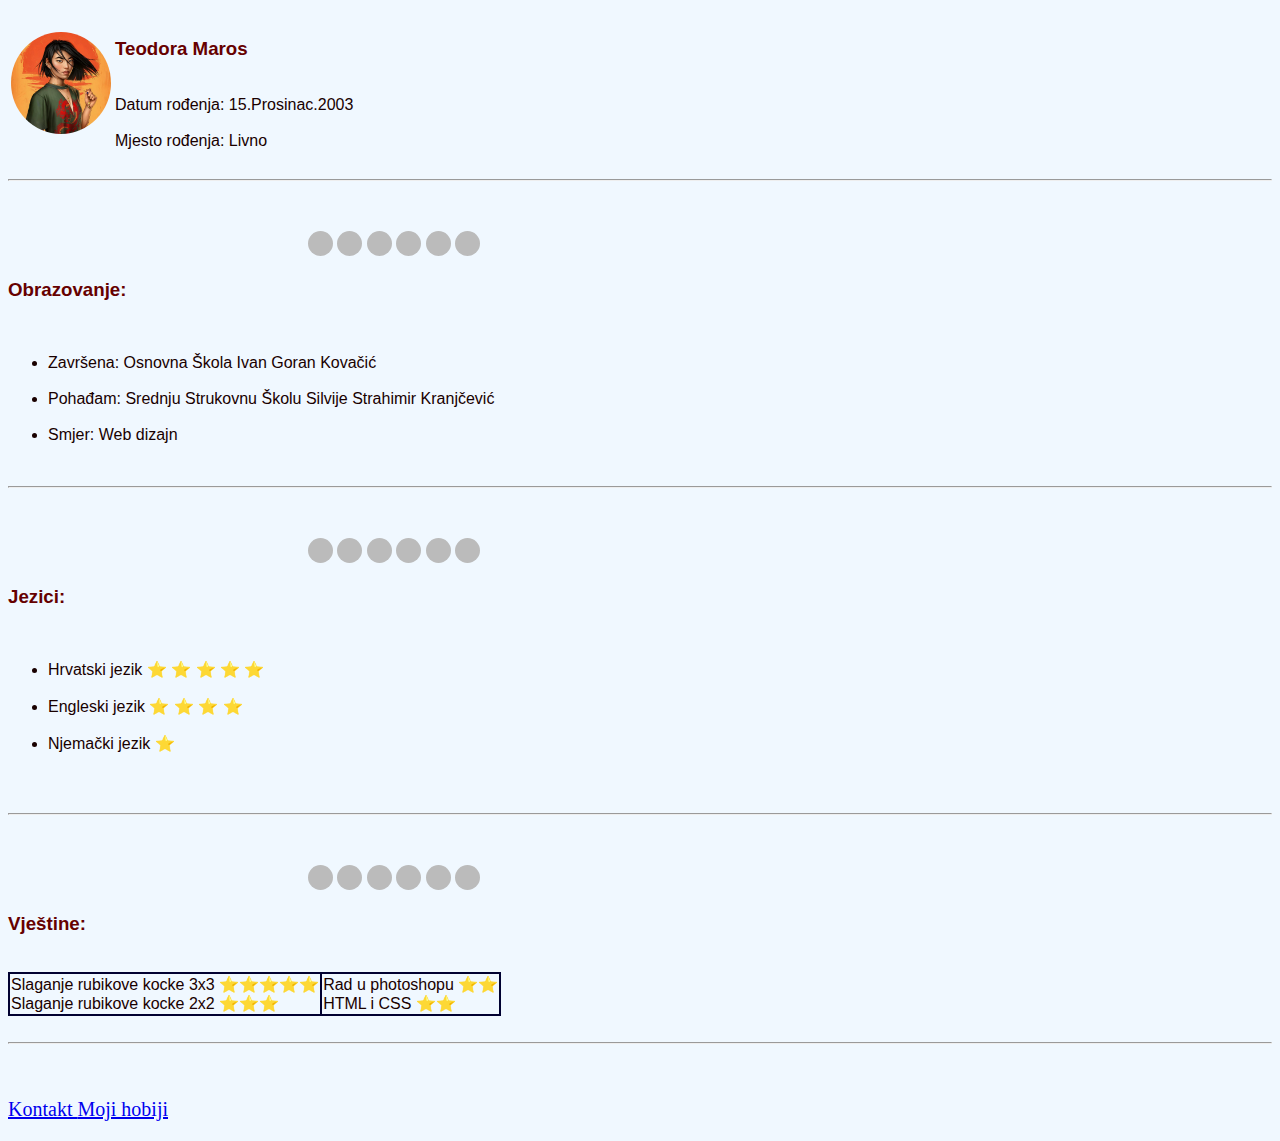
<file: index.html>
<!DOCTYPE html>
<html lang="en">
<head>
    <meta charset="UTF-8">
    <meta name="viewport" content="width=device-width, initial-scale=1.0">
    <meta http-equiv="X-UA-Compatible" content="ie=edge">
    <title>Životopis</title>

    <link rel="stylesheet" type="text/css" href="mojstil.css">

</head>
<body>
    <p>
<table>
        <thead>
            <td><img src="fa.png" width="100" id="slika"></td>
            
            <td>
                <h3>Teodora Maros</h3> <br> 
                Datum rođenja: 15.Prosinac.2003 <br> <br>
                Mjesto rođenja: Livno <br>
            </td>
        
        </thead>
</table>
    <br>
<hr>
            </p>
<br>
<p class="tocke"> 
    <span class="dot"> </span>
    
    <span class="dot"> </span>
    
    <span class="dot"> </span>
    
    <span class="dot"> </span>
    
    <span class="dot"> </span>
    
    <span class="dot"> </span>
    </p>
    <p>
    
    <h3 >
        Obrazovanje: </h3>
        <br>
    <ul>
    <li>Završena: Osnovna Škola Ivan Goran Kovačić </li><br>
    <li>Pohađam: Srednju Strukovnu Školu Silvije Strahimir Kranjčević </li><br>
    <li> Smjer: Web dizajn</li>
</ul>
    <br>
<hr>
</p>
<br>

<p class="tocke"> 
      <span class="dot"> </span>
    
    <span class="dot"> </span>
    
    <span class="dot"> </span>
    
    <span class="dot"> </span>
    
    <span class="dot"> </span>
    
    <span class="dot"> </span>
</p>
<p>
    
    <h3> 
            
            
             Jezici: </h3>
             <br>
    <ul>
         <li>Hrvatski jezik &#11088; &#11088; &#11088; &#11088; &#11088; </li> <br>
            <li>Engleski jezik &#11088; &#11088; &#11088; &#11088; </li> <br>
            <li>Njemački jezik &#11088; </li> <br>
            
        </ul> 
<br>
        <hr>
        </p>

<br>
<p class="tocke"> 
  <span class="dot"> </span>
    
    <span class="dot"> </span>
    
    <span class="dot"> </span>
    
    <span class="dot"> </span>
    
    <span class="dot"> </span>
    
    <span class="dot"> </span>
</p>
<p>
    
<h3>
  
    Vještine: </h3>
    <br>
<table class="tablica">
<thead >

<tr class="tablica">
    <td class="tablica">Slaganje rubikove kocke 3x3 &#11088;&#11088;&#11088;&#11088;&#11088; <br>
        Slaganje rubikove kocke 2x2 &#11088;&#11088;&#11088;</td>
 

    <td class="tablica">Rad u photoshopu &#11088;&#11088; <br>
        HTML i CSS &#11088;&#11088;</td>
 

</tr>


</thead>
</table>
<br>
<hr>
</p>
<br>
<p id="poveznice" >

   <a href="kontakt.html" target="_blank"> Kontakt </a> <a href="hobi.html" target="_blank" id="hobi">  Moji hobiji</a>
</p>

</body>
</html>
</file>
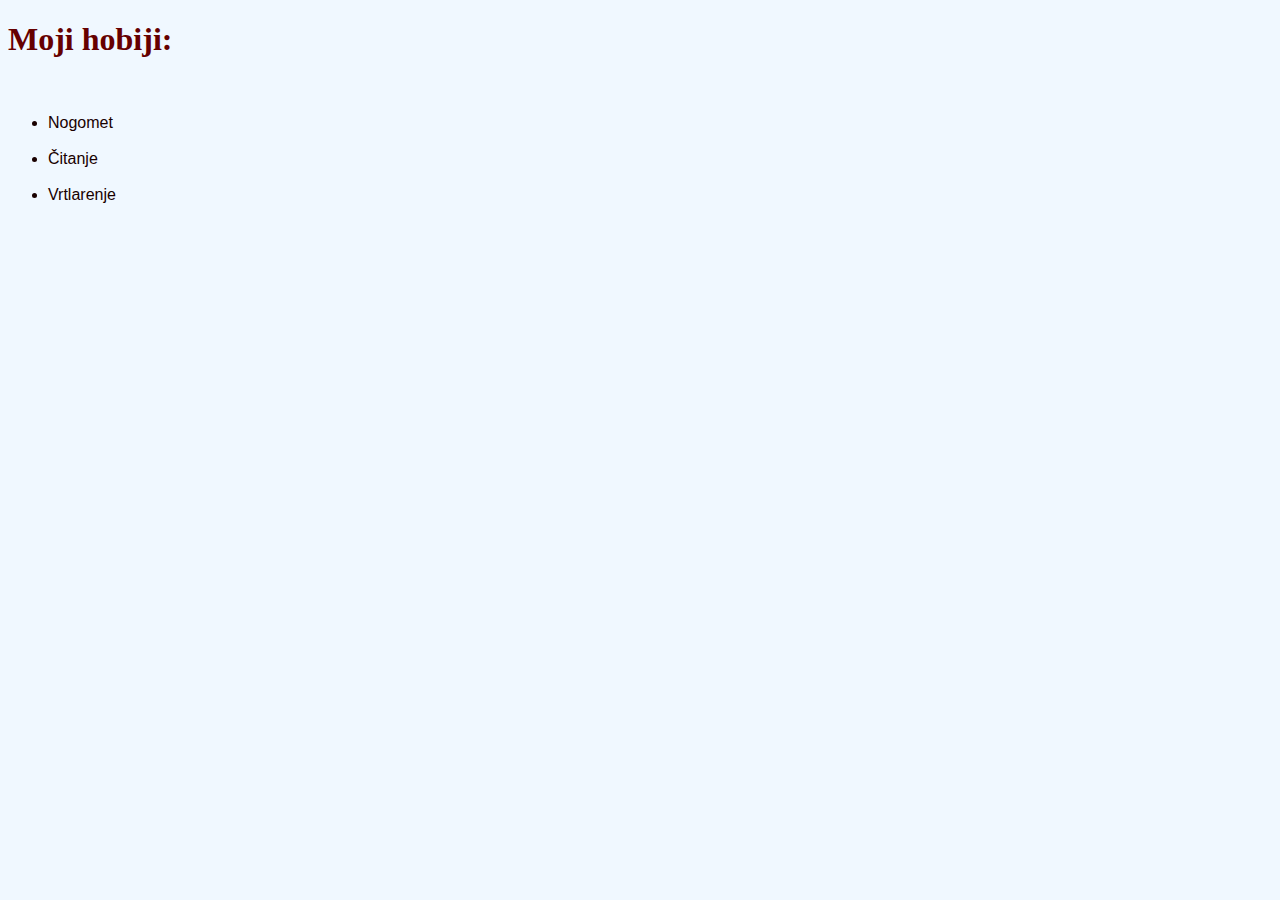
<file: hobi.html>
<!DOCTYPE html>
<html>
<head>
<title>Hobiji</title>
<style>
   body {
    background-color: aliceblue;
    font-family: Verdana, Tahoma, sans-serif;
    color:#190000; 
}

h1{
    color:#660000;
    font-family: Cambria, Cochin, Georgia, Times, 'Times New Roman', serif;
   
}

</style>
</head>
<body>

<h1>Moji hobiji:</h1> <br>
<p> <ul>
    
    <li> Nogomet</li> <br>
    <li> Čitanje </li><br>
    <li> Vrtlarenje </li>

</ul>
</p>

</body>
</html>
</file>
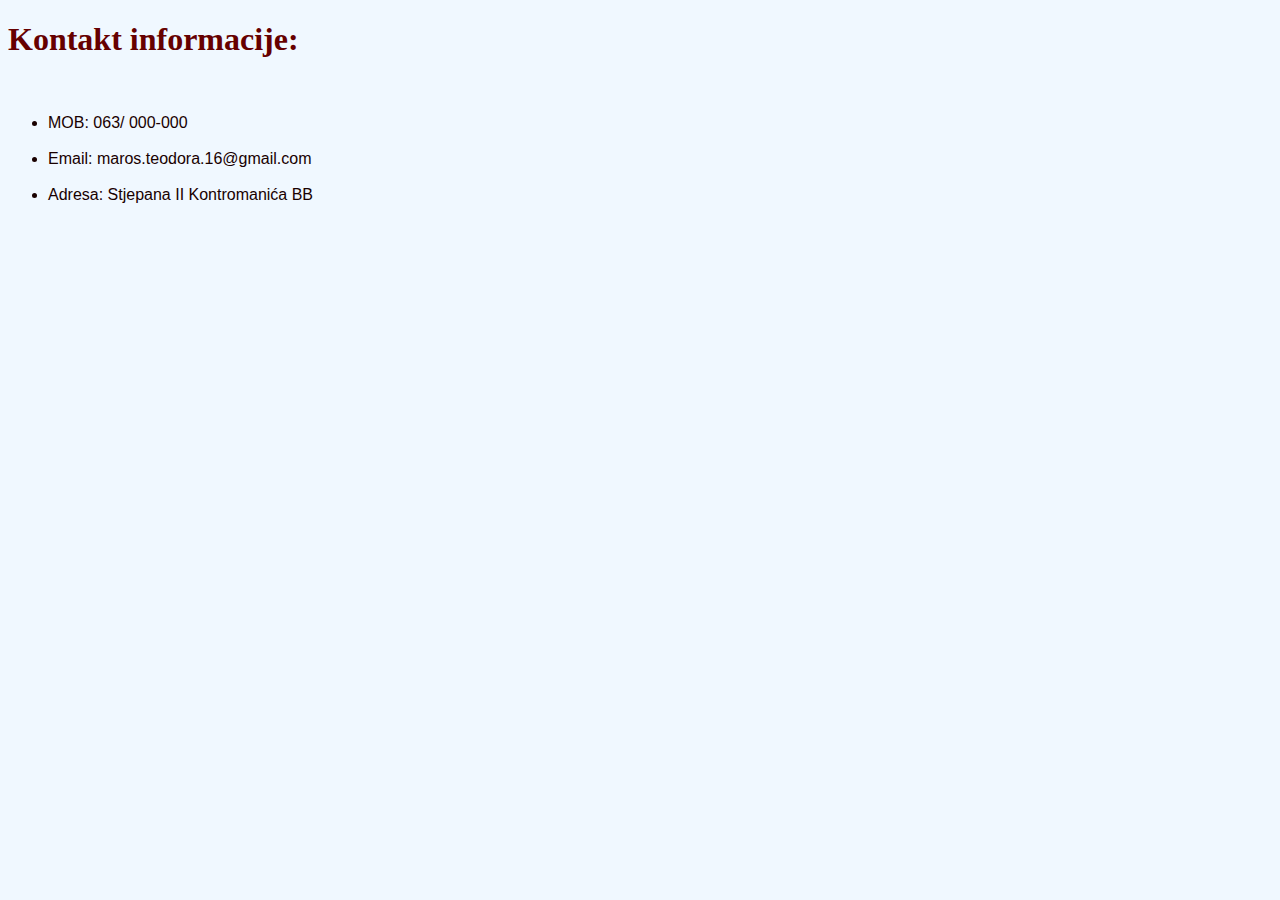
<file: kontakt.html>
<!DOCTYPE html>
<html>
<head>
<title>Kontakt</title>
<style>
   body {
    background-color: aliceblue;
    font-family: Verdana, Tahoma, sans-serif;
    color:#190000; 
}

h1{
    color:#660000;
    font-family: Cambria, Cochin, Georgia, Times, 'Times New Roman', serif;
   
}

</style>
</head>
<body>

<h1>Kontakt informacije:</h1> <br>
<p> <ul>
    
    <li>MOB: 063/ 000-000 </li> <br>
    <li> Email: maros.teodora.16@gmail.com  </li><br>
    <li> Adresa: Stjepana II Kontromanića BB </li>

</ul>
</p>

</body>
</html>
</file>
<file: mojstil.css>
body {
    background-color: aliceblue;
    font-family: Verdana, Tahoma, sans-serif;
    color:#190000; 
}

#slika {

        border-radius: 50%;
}

h3{
    color:#660000;
   
}



.tablica {
    border: 2px solid ;
    border-color: rgb(1, 1, 49);
    border-collapse: collapse;
  }


  

#poveznice {

  font-family: Georgia, 'Times New Roman', Times, serif;
  font-size: 20px;
}
 

.dot {
  height: 25px;
  width: 25px;
  background-color: #bbb;
  border-radius: 50%;
  display: inline-block;

}

.tocke {
    margin-left: 300px;
}
</file>
